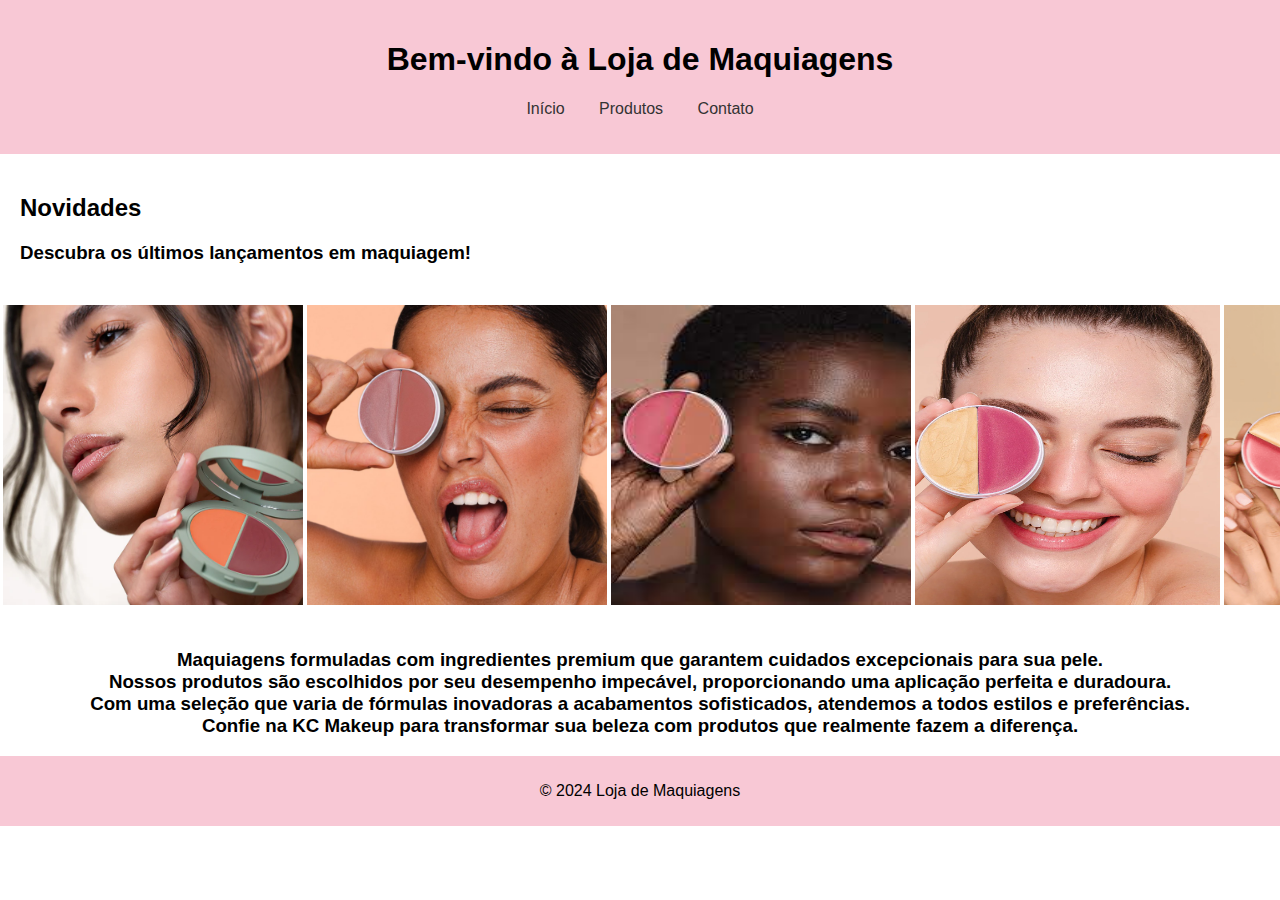
<file: index.html>
<!DOCTYPE html>
<html lang="pt-BR">
<head>
    <meta charset="UTF-8">
    <meta name="viewport" content="width=device-width, initial-scale=1.0">
    <title>Loja de Maquiagens</title>
    <link rel="stylesheet" href="styles.css">
</head>
<body>
    <header>
      <h1>Bem-vindo à Loja de Maquiagens</h1>
        <nav>
            <ul>
                <li><a href="index.html">Início</a></li>
                <li><a href="produtos.html">Produtos</a></li>
                <li><a href="contatos.html">Contato</a></li>
            </ul>
        </nav>
    </header>
    <main>
        <section>
            <h2>Novidades</h2>
            <h3>Descubra os últimos lançamentos em maquiagem!</h3>
        </section>
    </main>
    <!DOCTYPE html>
    <html lang="pt-BR">
    <head>
        <meta charset="UTF-8">
        <meta name="viewport" content="width=device-width, initial-scale=1.0">
        <title>Imagem na Tabela</title>
    </head>
    <body>
        <table>
            <tr>
                <td><img src="img1.jpg" alt="Imagem 1" width="300" height="300"></td>
                <td><img src="img2.jpg" alt="Imagem 2" width="300" height="300"></td>
                <td><img src="img3.jpg" alt="Imagem 3" width="300" height="300"></td>
                <td><img src="img4.jpg" alt="Imagem 4" width="305" height="300"></td>
                <td><img src="img5.jpg" alt="Imagem 4" width="350" height="300"></td>
            </tr>
        </table>
        <br>
       <center> <h3> Maquiagens formuladas com ingredientes premium que garantem cuidados excepcionais para sua pele.<br>
                      Nossos produtos são escolhidos por seu desempenho impecável, proporcionando uma aplicação perfeita e duradoura.<br>
                      Com uma seleção que varia de fórmulas inovadoras a acabamentos sofisticados, atendemos a todos estilos e preferências.<br>
                       Confie na KC Makeup para transformar sua beleza com produtos que realmente fazem a diferença.</h3> </center>
                       
    </body>
    </html>
    <footer>
        <p>&copy; 2024 Loja de Maquiagens</p>
    </footer>
</body>
</html>
</file>
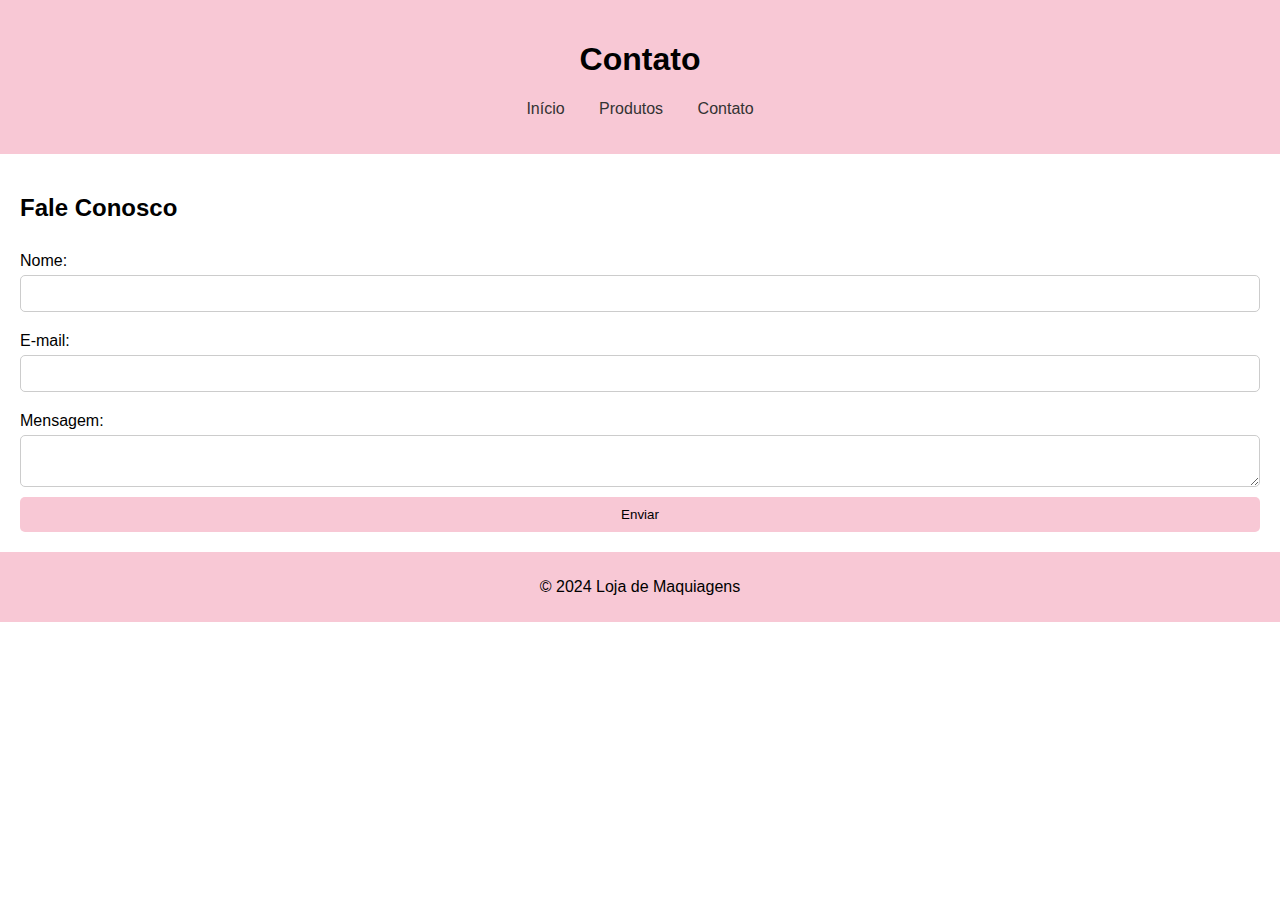
<file: contatos.html>
<!DOCTYPE html>
<html lang="pt-BR">
<head>
    <meta charset="UTF-8">
    <meta name="viewport" content="width=device-width, initial-scale=1.0">
    <title>Contato - Loja de Maquiagens</title>
    <link rel="stylesheet" href="styles.css">
</head>
<body>
    <header>
        <h1>Contato</h1>
        <nav>
            <ul>
                <li><a href="index.html">Início</a></li>
                <li><a href="produtos.html">Produtos</a></li>
                <li><a href="contatos.html">Contato</a></li>
            </ul>
        </nav>
    </header>
    <main>
        <section>
            <h2>Fale Conosco</h2>
            <form>
                <label for="nome">Nome:</label>
                <input type="text" id="nome" name="nome" required>
                
                <label for="email">E-mail:</label>
                <input type="email" id="email" name="email" required>
                
                <label for="mensagem">Mensagem:</label>
                <textarea id="mensagem" name="mensagem" required></textarea>
                
                <button type="submit">Enviar</button>
            </form>
        </section>
    </main>
    <footer>
        <p>&copy; 2024 Loja de Maquiagens</p>
    </footer>
</body>
</html>
</file>
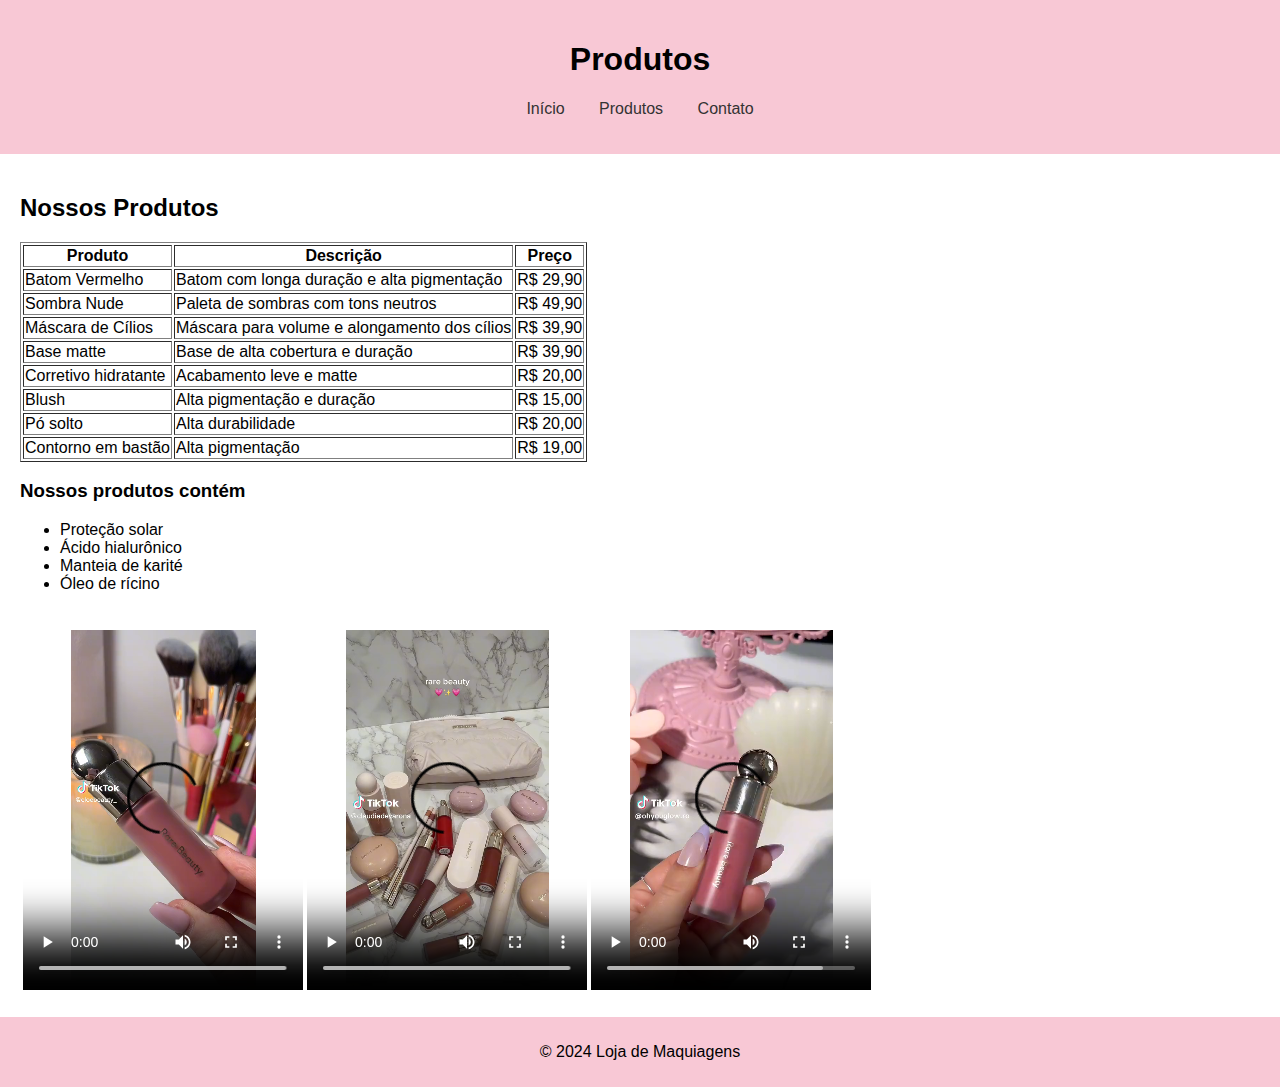
<file: produtos.html>
<!DOCTYPE html>
<html lang="pt-BR">
<head>
    <meta charset="UTF-8">
    <meta name="viewport" content="width=device-width, initial-scale=1.0">
    <title>Produtos - Loja de Maquiagens</title>
    <link rel="stylesheet" href="styles.css">
</head>
<body>
    <header>
        <h1>Produtos</h1>
        <nav>
            <ul>
                <li><a href="index.html">Início</a></li>
                <li><a href="produtos.html">Produtos</a></li>
                <li><a href="contatos.html">Contato</a></li>
            </ul>

        </nav>
       </header>
    <main>
        <section>
            <h2>Nossos Produtos</h2>
            <table border="1">
                <tr>
                    <th>Produto</th>
                    <th>Descrição</th>
                    <th>Preço</th>
                </tr>
                <tr>
                    <td>Batom Vermelho</td>
                    <td>Batom com longa duração e alta pigmentação</td>
                    <td>R$ 29,90</td>
                </tr>
                <tr>
                    <td>Sombra Nude</td>
                    <td>Paleta de sombras com tons neutros</td>
                    <td>R$ 49,90</td>
                </tr>
                <tr>
                    <td>Máscara de Cílios</td>
                    <td>Máscara para volume e alongamento dos cílios</td>
                    <td>R$ 39,90</td>
                </tr>
                <tr>
                    <td>Base matte</td>
                    <td>Base de alta cobertura e duração</td>
                    <td>R$ 39,90</td>
                </tr>
                <tr>
                    <td>Corretivo hidratante</td>
                    <td>Acabamento leve e matte</td>
                    <td>R$ 20,00</td>
                </tr>
                <tr>
                    <td>Blush</td>
                    <td>Alta pigmentação e duração</td>
                    <td>R$ 15,00</td>
                </tr>
                <tr>
                    <td>Pó solto</td>
                    <td>Alta durabilidade</td>
                    <td>R$ 20,00</td>
                </tr>
                <tr>
                    <td>Contorno em bastão</td>
                    <td>Alta pigmentação</td>
                    <td>R$ 19,00</td>
                </tr>
            </table>
            <h3>Nossos produtos contém</h3>
                <ul class="lista">
                    <li>Proteção solar</li>
                    <li>Ácido hialurônico</li>
                    <li>Manteia de karité</li>
                    <li>Óleo de rícino</li>
                </ul>
            <br>
           <table>
             <tr>
              <td> <video controls width="280" height="360">   >
                <source src="video1.mp4" type="video/mp4">
            </video></td>
            <td> <video controls width="280" height="360">   >
                <source src="video2.mp4" type="video/mp4">
            </video></td>
            <td> <video controls width="280" height="360">   >
                <source src="video3.mp4" type="video/mp4">
            </video></td>
           </table>
             </tr>
           </table>
        </section>
    </main>
    <footer>
        <p>&copy; 2024 Loja de Maquiagens</p>
    </footer>
</body>
</html>
</file>
<file: styles.css>
body {
    font-family: Arial, sans-serif;
    margin: 0;
    padding: 0;
}

header {
    background-color: #f8c8d5;
    padding: 20px;
    text-align: center;
}

nav ul {
    list-style: none;
    padding: 0;
}


nav ul li {
    display: inline;
    margin: 0 15px;
}

nav ul li a {
    text-decoration: none;
    color: #333;
}

main {
    padding: 20px;
}

footer {
    background-color: #f8c8d5;
    text-align: center;
    padding: 10px 0;
    position: relative;
    bottom: 0;
    width: 100%;
}

form {
    display: flex;
    flex-direction: column;
}

form label {
    margin: 10px 0 5px;
}

form input, form textarea {
    padding: 10px;
    margin-bottom: 10px;
    border: 1px solid #ccc;
    border-radius: 5px;
}

form button {
    padding: 10px;
    background-color: #f8c8d5;
    border: none;
    border-radius: 5px;
    cursor: pointer;
}

form button:hover {
    background-color: #f49ac0;
}
</file>
